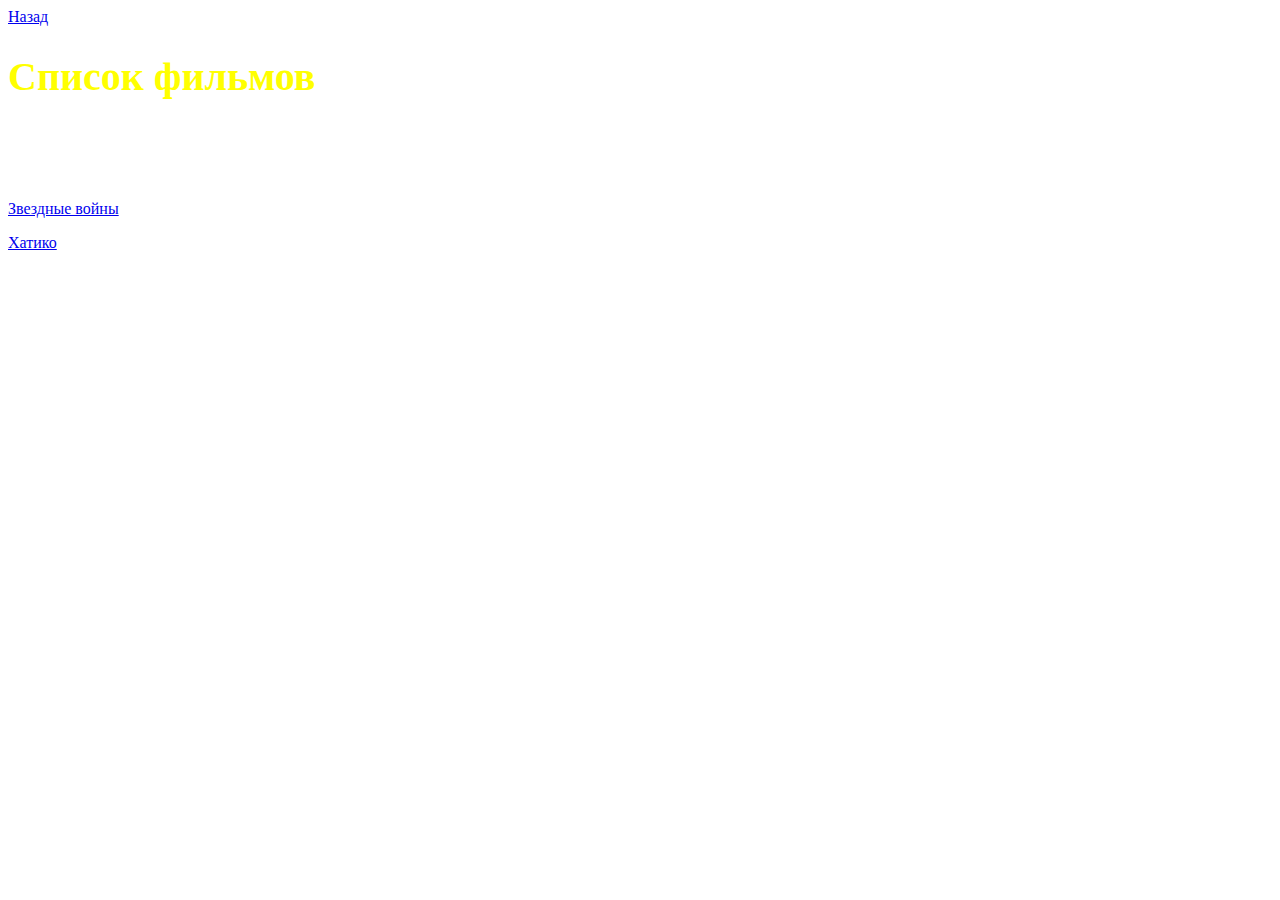
<file: movies.html>
<!DOCTYPE html>
<html lang="en">
<head>
    <meta charset="UTF-8">
    <title>список фильмов</title>
    <link rel="stylesheet" href="index.css">
</head>
<body>
    <a href="/">Назад</a>
    <h1>Список фильмов</h1>
    <p><a href="https://ru.wikipedia.org/wiki/%D0%97%D0%B2%D1%91%D0%B7%D0%B4%D0%BD%D1%8B%D0%B5_%D0%B2%D0%BE%D0%B9%D0%BD%D1%8B">Звездные войны</a></p>
    <p><a href="https://en.wikipedia.org/wiki/Hachik%C5%8D">Хатико</a></p>
</body>
</html>
</file>
<file: index.css>
h1 {
 font-size: 40px;   
 color: yellow;
 margin-bottom: 100px;
}

.output {
   color: purple;
}
</file>
